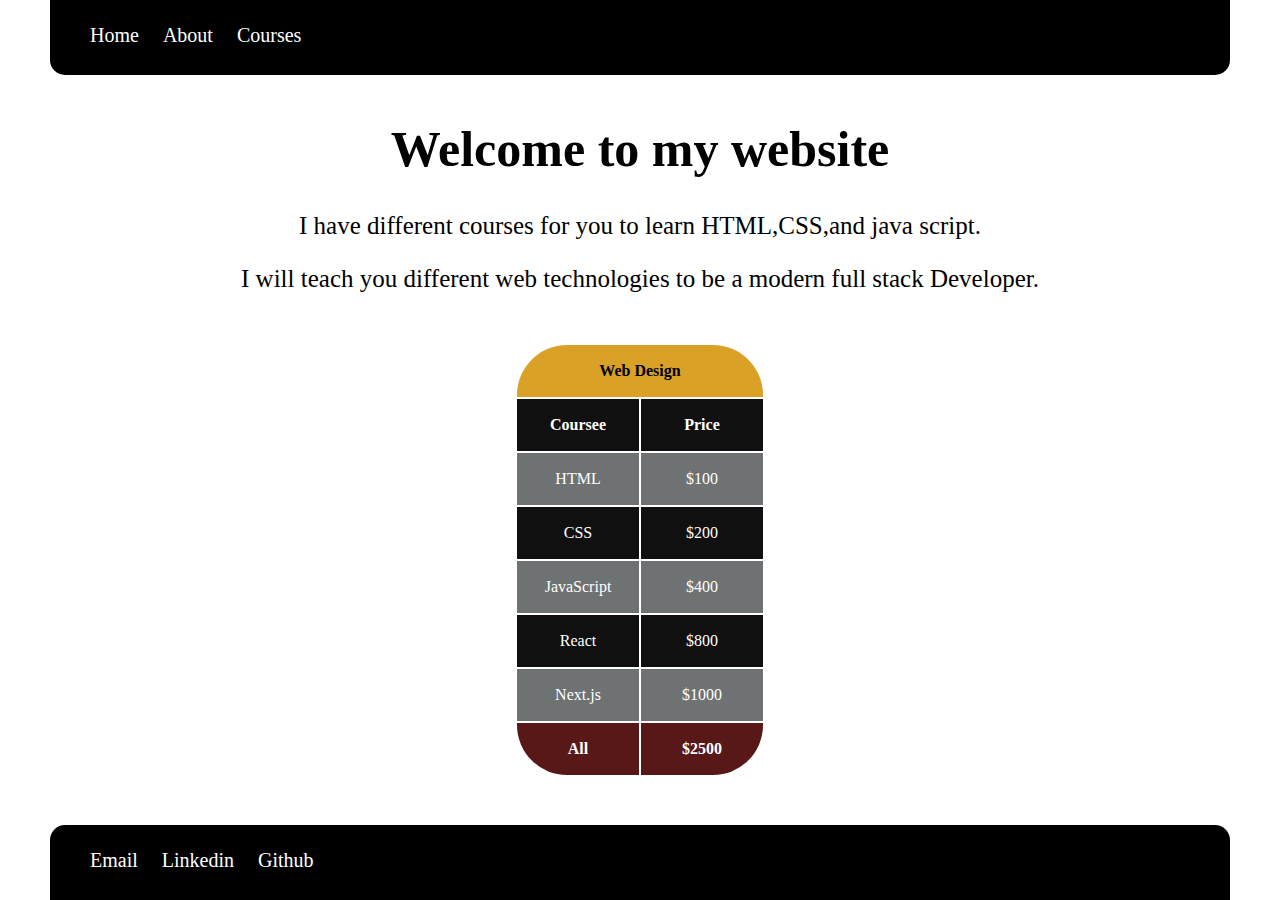
<file: index.html>
<!DOCTYPE html>
<html lang="en">
  <head>
    <meta charset="UTF-8" />
    <meta name="viewport" content="width=device-width, initial-scale=1.0" />
    <title>Web Home Work</title>
    <link rel="stylesheet" href="style.css" />
  </head>
  <body>
    <nav>
      <div class="container">
        <a href="#" class="action">Home</a>
        <a href="Pages/About.html" class="action">About</a>
        <a href="Pages/Courses.html" class="action">Courses</a>
      </div>
    </nav>
    <main>
      <div class="description">
        <h1 class="dheader">Welcome to my website</h1>
        <p class="dcontainer">
          I have different courses for you to learn HTML,CSS,and java script.
        </p>
        <p class="dcontainer">
          I will teach you different web technologies to be a modern full stack
          Developer.
        </p>
      </div>
      <div class="tableContainer">
        <table class="Table">
          <tr id="firstTr">
            <th class="tableHeader" colspan="2">Web Design</th>
          </tr>
          <tr>
            <th>Coursee</th>
            <th>Price</th>
          </tr>
          <tr>
            <td>HTML</td>
            <td>$100</td>
          </tr>
          <tr>
            <td>CSS</td>
            <td>$200</td>
          </tr>
          <tr>
            <td>JavaScript</td>
            <td>$400</td>
          </tr>
          <tr>
            <td>React</td>
            <td>$800</td>
          </tr>
          <tr>
            <td>Next.js</td>
            <td>$1000</td>
          </tr>
          <tr class="tableFooter">
            <th class="tfTotal">All</th>
            <th class="tfTotalPrice">$2500</th>
          </tr>
        </table>
      </div>
    </main>
    <footer>
      <div class="containerf">
        <a href="#" class="action">Email</a>
        <a href="#" class="action">Linkedin</a>
        <a href="#" class="action">Github</a>
      </div>
    </footer>
  </body>
</html>
</file>
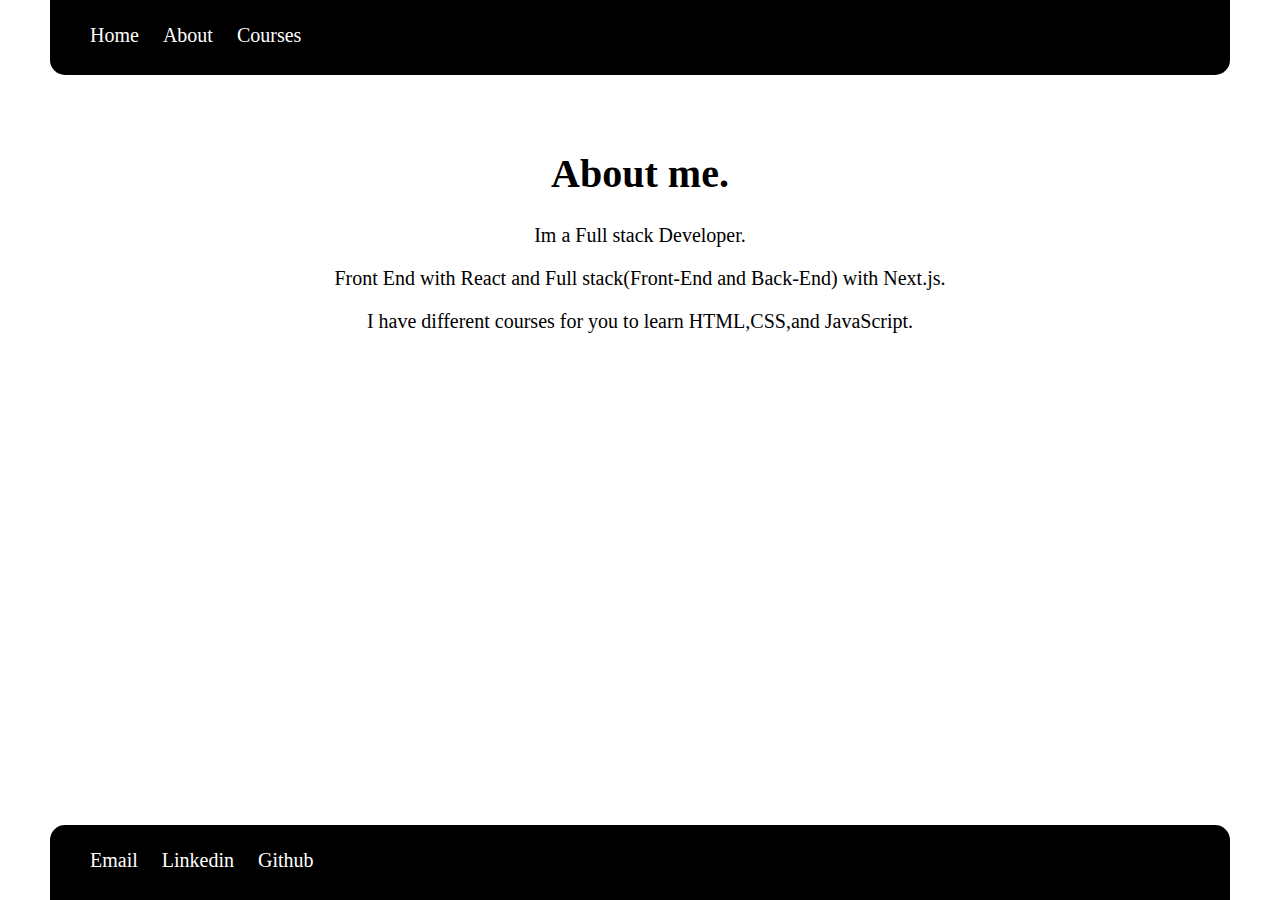
<file: About.html>
<!DOCTYPE html>
<html lang="en">
  <head>
    <meta charset="UTF-8" />
    <meta name="viewport" content="width=device-width, initial-scale=1.0" />
    <title>About</title>
    <link rel="stylesheet" href="About.css" />
  </head>
  <body>
    <nav>
      <div class="container">
        <a href="./index.html" class="action">Home</a>
        <a href="#" class="action">About</a>
        <a href="./Courses.html" class="action">Courses</a>
      </div>
    </nav>
    <article class="description">
      <header><h1>About me.</h1></header>
      <p>Im a Full stack Developer.</p>
      <p>
        Front End with React and Full stack(Front-End and Back-End) with
        Next.js.
      </p>
      <p>I have different courses for you to learn HTML,CSS,and JavaScript.</p>
    </article>
    <footer>
      <div class="containerf">
        <a href="#" class="action">Email</a>
        <a href="#" class="action">Linkedin</a>
        <a href="#" class="action">Github</a>
      </div>
    </footer>
  </body>
</html>
</file>
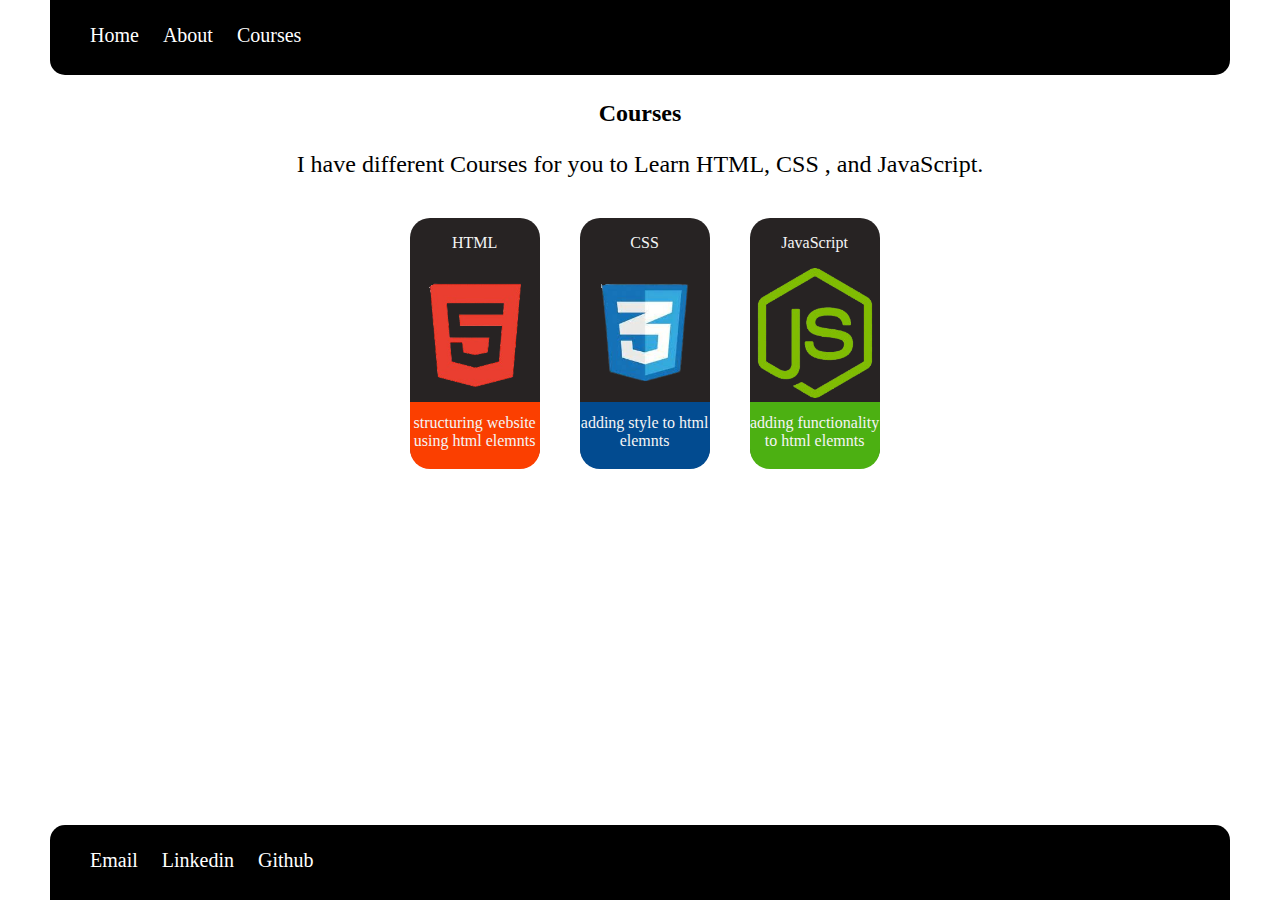
<file: Courses.html>
<!DOCTYPE html>
<html lang="en">
  <head>
    <meta charset="UTF-8" />
    <meta name="viewport" content="width=device-width, initial-scale=1.0" />
    <title>Courses</title>
    <link rel="stylesheet" href="Courses.css" />
  </head>
  <body>
    <nav>
      <div class="container">
        <a href="./index.html" class="action">Home</a>
        <a href="./About.html" class="action">About</a>
        <a href="#" class="action">Courses</a>
      </div>
    </nav>
    <main>
      <div class="description">
        <h1>Courses</h1>
        <p>
          I have different Courses for you to Learn HTML, CSS , and JavaScript.
        </p>
      </div>
      <div class="icon">
        <div class="logo html">
          <div class="htmltp">
            <p>HTML</p>
          </div>
          <img src="./picture/images-removebg-preview.png" alt="HTML-LOGO" />
          <div class="htmlbp bBox">
            <p class="descriptionbp">structuring website using html elemnts</p>
          </div>
        </div>
        <div class="logo css">
          <div class="csstp">
            <p>CSS</p>
          </div>
          <img src="./picture/images-removebg-preview (1).png" alt="CSS-LOGO" />
          <div class="cssbp bBox">
            <p class="descriptionbp">adding style to html elemnts</p>
          </div>
        </div>
        <div class="logo javaScript">
          <div class="jstp">
            <p>JavaScript</p>
          </div>
          <img src="./picture/images__1_-removebg-preview.png" alt="JS_LOGO" />
          <div class="jsbp bBox">
            <p class="descriptionbp">adding functionality to html elemnts</p>
          </div>
        </div>
      </div>
    </main>
    <footer>
      <div class="containerf">
        <a href="#" class="action">Email</a>
        <a href="#" class="action">Linkedin</a>
        <a href="#" class="action">Github</a>
      </div>
    </footer>
  </body>
</html>
</file>
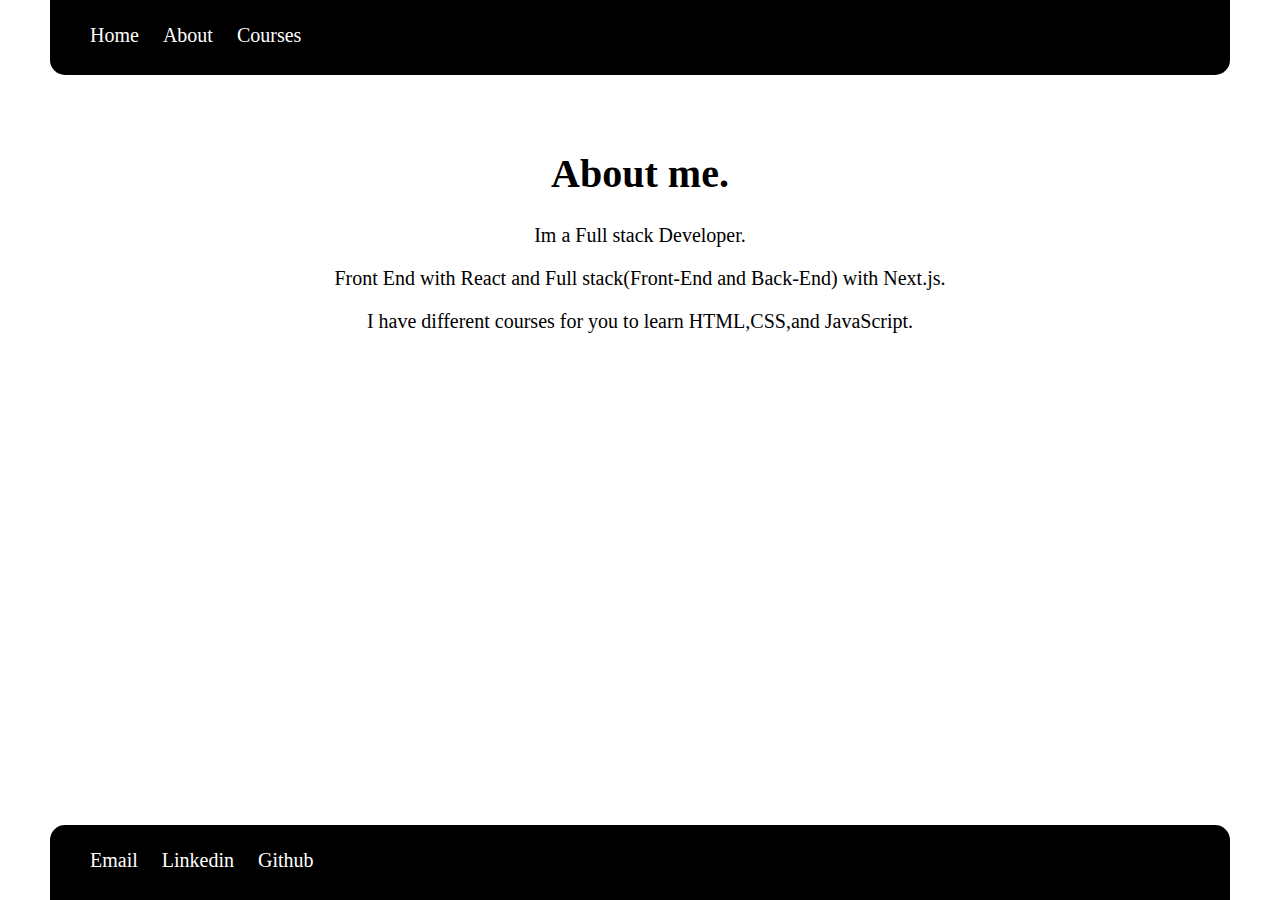
<file: Pages/About.html>
<!DOCTYPE html>
<html lang="en">
  <head>
    <meta charset="UTF-8" />
    <meta name="viewport" content="width=device-width, initial-scale=1.0" />
    <title>About</title>
    <link rel="stylesheet" href="About.css" />
  </head>
  <body>
    <nav>
      <div class="container">
        <a href="../index.html" class="action">Home</a>
        <a href="#" class="action">About</a>
        <a href="./Courses.html" class="action">Courses</a>
      </div>
    </nav>
    <article class="description">
      <header><h1>About me.</h1></header>
      <p>Im a Full stack Developer.</p>
      <p>
        Front End with React and Full stack(Front-End and Back-End) with
        Next.js.
      </p>
      <p>I have different courses for you to learn HTML,CSS,and JavaScript.</p>
    </article>
    <footer>
      <div class="containerf">
        <a href="#" class="action">Email</a>
        <a href="#" class="action">Linkedin</a>
        <a href="#" class="action">Github</a>
      </div>
    </footer>
  </body>
</html>
</file>
<file: style.css>
body {
  margin: 0;
}

.container {
  position: fixed;
  height: 75px;
  top: 0px;
  left: 50px;
  right: 50px;
  box-sizing: border-box;
  background-color: black;
  padding-top: 24px;
  padding-left: 20px;
  height: 75px;
  border-bottom-left-radius: 15px;
  border-bottom-right-radius: 15px;
}
.action {
  text-decoration: none;
  color: white;
  font-size: 20px;
  margin-left: 20px;
  transition: all 0.3s ease;
  display: inline-block;
}

.action:hover {
  color: rgb(8, 101, 182);
  transform: scale(1.1);
}
/* ------------------------------------------------------------------- */
.description {
  text-align: center;
  margin-top: 120px;
}

.dheader {
  font-size: 50px;
}

.dcontainer {
  font-size: 25px;
}
.tableHeader {
  /* background-color: #ffcc00;
  color: black; */
  border-top-right-radius: 50px;
  border-top-left-radius: 50px;
}
.tableFooter {
  background-color: rgb(88, 24, 24) !important;
}
.tfTotal {
  border-bottom-left-radius: 50px;
}

.tfTotalPrice {
  border-bottom-right-radius: 50px;
}

.tableContainer tr:nth-child(2n + 1) {
  background-color: rgb(110, 114, 114);
  color: white;
  text-align: center;
}
.tableContainer tr:nth-child(2n) {
  background-color: rgb(16, 16, 16);
  color: white;
  text-align: center;
}

#firstTr {
  background-color: rgb(218, 161, 39);
  color: black;
}

.tableContainer {
  margin-block: 50px;
  margin-bottom: 120px;
}
.Table {
  margin-left: auto;
  margin-right: auto;
  height: 0px;
}

tr,
td,
th {
  height: 50px;
  width: 120px;
  transition: all 0.6s ease;
}

td:hover,
th:hover {
  color: red;
  transform: scale(1.3) rotate(360deg);
}

/* ----------------------------------------------------------------------- */
.containerf {
  position: fixed;
  height: 75px;
  bottom: 0px;
  left: 50px;
  right: 50px;
  box-sizing: border-box;
  background-color: black;
  padding-top: 24px;
  padding-left: 20px;
  height: 75px;
  border-top-left-radius: 15px;
  border-top-right-radius: 15px;
}
</file>
<file: About.css>
body {
  margin: 0;
}

.container {
  position: fixed;
  height: 75px;
  top: 0px;
  left: 50px;
  right: 50px;
  box-sizing: border-box;
  background-color: black;
  padding-top: 24px;
  padding-left: 20px;
  height: 75px;
  border-bottom-left-radius: 15px;
  border-bottom-right-radius: 15px;
}

.action {
  text-decoration: none;
  color: white;
  font-size: 20px;
  margin-left: 20px;
  transition: all 0.3s ease;
  display: inline-block;
}

.action:hover {
  color: rgb(8, 101, 182);
  transform: scale(1.1);
}
/* ------------------------------------------------------------------ */
.description {
  margin-inline: 307px;
  margin-top: 150px;
  text-align: center;
  font-size: 20px;
}
/* --------------------------------------------------------------------*/
.containerf {
  position: fixed;
  height: 75px;
  bottom: 0px;
  left: 50px;
  right: 50px;
  box-sizing: border-box;
  background-color: black;
  padding-top: 24px;
  padding-left: 20px;
  height: 75px;
  border-top-left-radius: 15px;
  border-top-right-radius: 15px;
}
</file>
<file: Courses.css>
body {
  margin: 0;
}

.container {
  position: fixed;
  height: 75px;
  top: 0px;
  left: 50px;
  right: 50px;
  box-sizing: border-box;
  background-color: black;
  padding-top: 24px;
  padding-left: 20px;
  height: 75px;
  border-bottom-left-radius: 15px;
  border-bottom-right-radius: 15px;
}

.action {
  text-decoration: none;
  color: white;
  font-size: 20px;
  margin-left: 20px;
  transition: all 0.3s ease;
  display: inline-block;
}

.action:hover {
  color: rgb(8, 101, 182);
  transform: scale(1.1);
}
/* ---------------------------------------------------------------- */
main {
  margin-top: 100px;
  margin-bottom: 150px;
  text-align: center;
}
.description {
  text-align: center;
}

.description p,
.description h1 {
  font-size: x-large;
}

.icon {
  margin-top: 40px;
  margin-inline: 32%;
  /* align-items: center; */
  /* padding-inline: 340px; */
  display: flex;
  gap: 40px;
}

.icon p {
  color: whitesmoke;
}

.logo {
  height: 250px;
  width: 150px;
  background-color: rgb(39, 35, 35);
  text-align: center;
  border-radius: 20px;
}

.bBox {
  height: 67px;
  border-bottom-left-radius: 20px;
  border-bottom-right-radius: 20px;
}

.cssbp {
  background-color: #024b90;
}

.css,
.html,
.javaScript {
  transition: all 0.6s ease;
}

.css:hover {
  box-shadow: 0px 0px 20px 20px #024b90;
  transform: scale(1.1);
}

.htmlbp {
  background-color: rgb(251, 63, 0);
}

.html:hover {
  box-shadow: 0px 0px 20px 20px rgb(251, 63, 0);
  transform: scale(1.1);
}

.jsbp {
  background-color: rgb(76, 176, 18);
}

.javaScript:hover {
  box-shadow: 0px 0px 20px 20px rgb(76, 176, 18);
  transform: scale(1.1);
}

.descriptionbp {
  margin: 0px;
  position: relative;
  top: 12px;
}

img {
  width: 130px;
  /* margin-bottom: 20px; */
}
/* ----------------------------------------------------------------- */
.containerf {
  position: fixed;
  height: 75px;
  bottom: 0px;
  left: 50px;
  right: 50px;
  box-sizing: border-box;
  background-color: black;
  padding-top: 24px;
  padding-left: 20px;
  height: 75px;
  border-top-left-radius: 15px;
  border-top-right-radius: 15px;
}
</file>
<file: Pages/About.css>
body {
  margin: 0;
}

.container {
  position: fixed;
  height: 75px;
  top: 0px;
  left: 50px;
  right: 50px;
  box-sizing: border-box;
  background-color: black;
  padding-top: 24px;
  padding-left: 20px;
  height: 75px;
  border-bottom-left-radius: 15px;
  border-bottom-right-radius: 15px;
}

.action {
  text-decoration: none;
  color: white;
  font-size: 20px;
  margin-left: 20px;
  transition: all 0.3s ease;
  display: inline-block;
}

.action:hover {
  color: rgb(8, 101, 182);
  transform: scale(1.1);
}
/* ------------------------------------------------------------------ */
.description {
  margin-inline: 307px;
  margin-top: 150px;
  text-align: center;
  font-size: 20px;
}
/* --------------------------------------------------------------------*/
.containerf {
  position: fixed;
  height: 75px;
  bottom: 0px;
  left: 50px;
  right: 50px;
  box-sizing: border-box;
  background-color: black;
  padding-top: 24px;
  padding-left: 20px;
  height: 75px;
  border-top-left-radius: 15px;
  border-top-right-radius: 15px;
}
</file>
